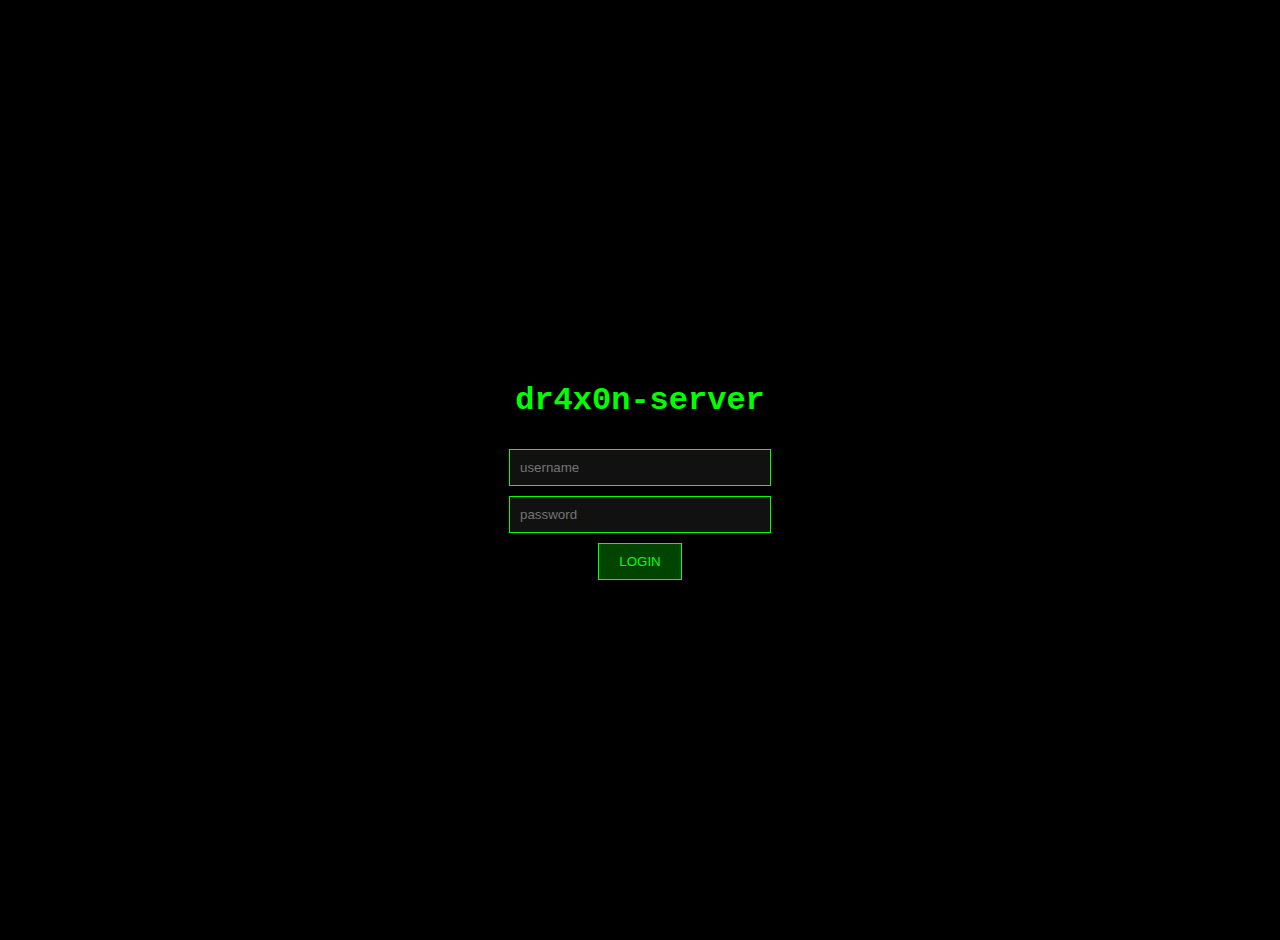
<file: index.html>
<!DOCTYPE html>
<html>
<head>
  <meta charset="UTF-8">
  <title>dr4x0n-server | Login</title>
  <link rel="stylesheet" href="assets/css/main.css">
  <script src="assets/js/login.js" defer></script>
</head>
<body class="center">
  <h1 class="title">dr4x0n-server</h1>

  <input id="user" placeholder="username">
  <input id="pass" type="password" placeholder="password">

  <button onclick="login()">LOGIN</button>
</body>
</html>
</file>
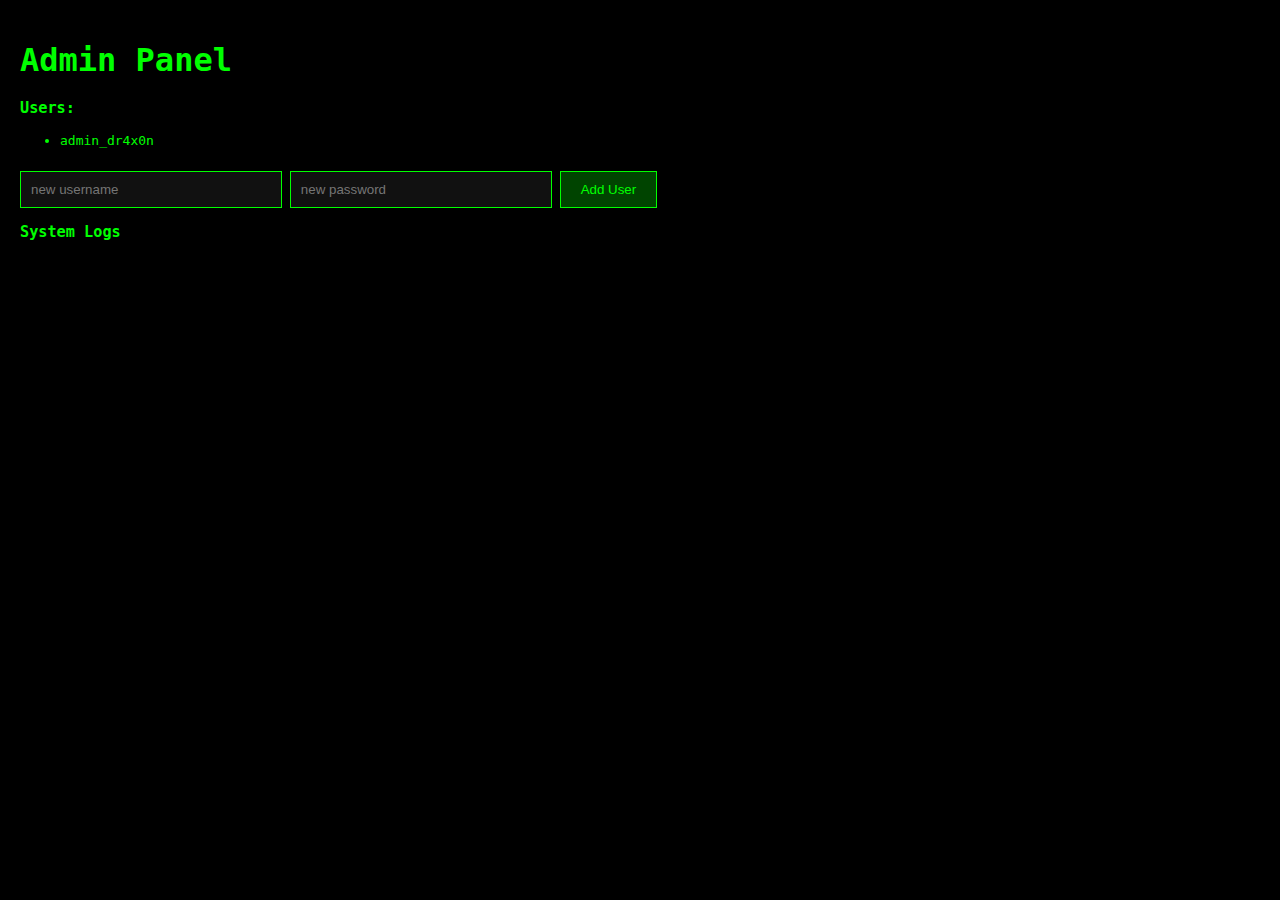
<file: admin.html>
<!DOCTYPE html>
<html>
<head>
  <meta charset="UTF-8">
  <title>Admin Panel</title>
  <link rel="stylesheet" href="assets/css/main.css">
  <script src="assets/js/admin.js" defer></script>
</head>
<body>
  <h1 class="title">Admin Panel</h1>

  <h3>Users:</h3>
  <ul id="userList"></ul>

  <input id="newUser" placeholder="new username">
  <input id="newPass" placeholder="new password">
  <button onclick="addUser()">Add User</button>

  <h3>System Logs</h3>
  <pre id="logs"></pre>
</body>
</html>
</file>
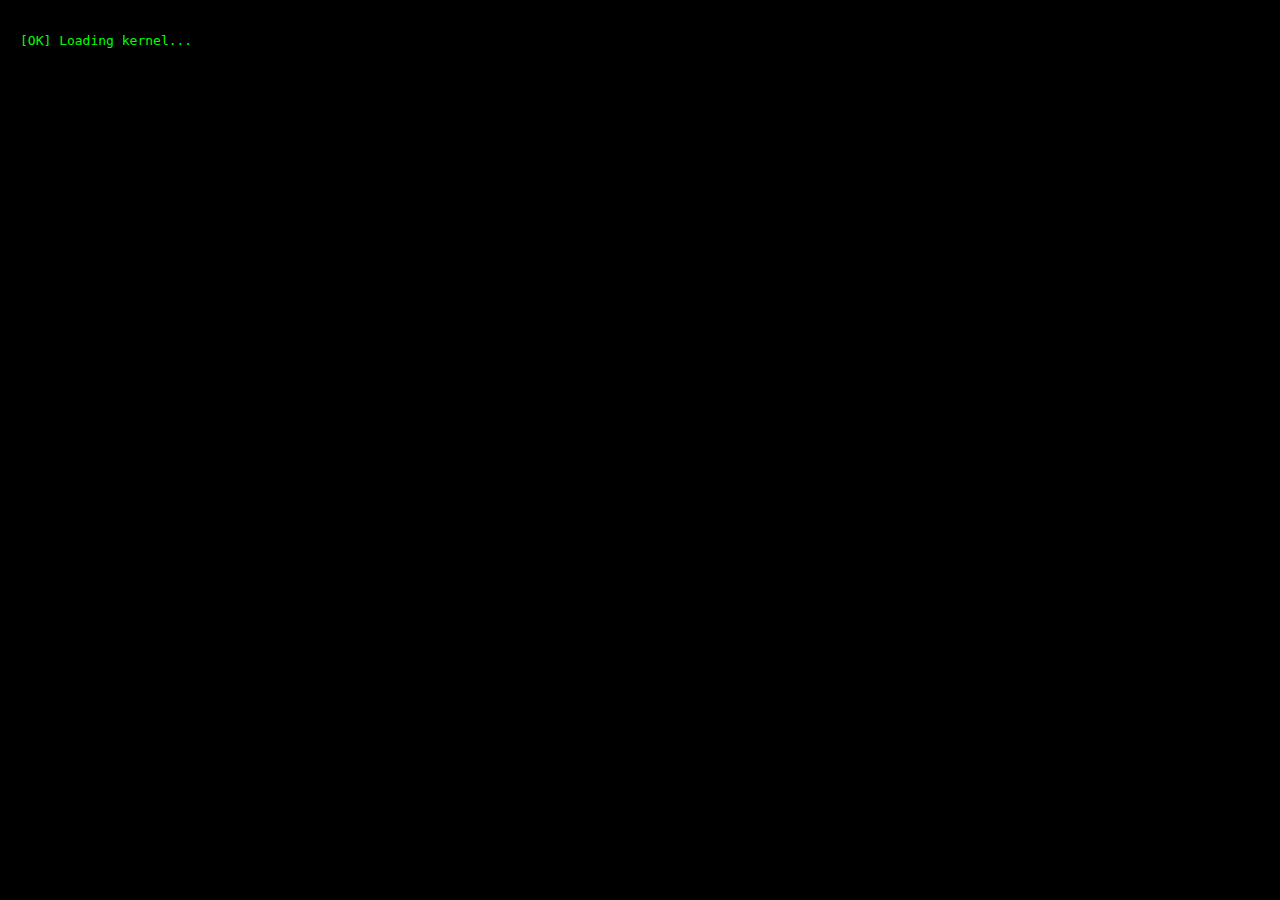
<file: boot.html>
<!DOCTYPE html>
<html>
<head>
  <meta charset="UTF-8">
  <title>Booting...</title>
  <link rel="stylesheet" href="assets/css/main.css">
  <script src="assets/js/boot.js" defer></script>
</head>
<body class="boot">
  <pre id="bootText"></pre>
</body>
</html>
</file>
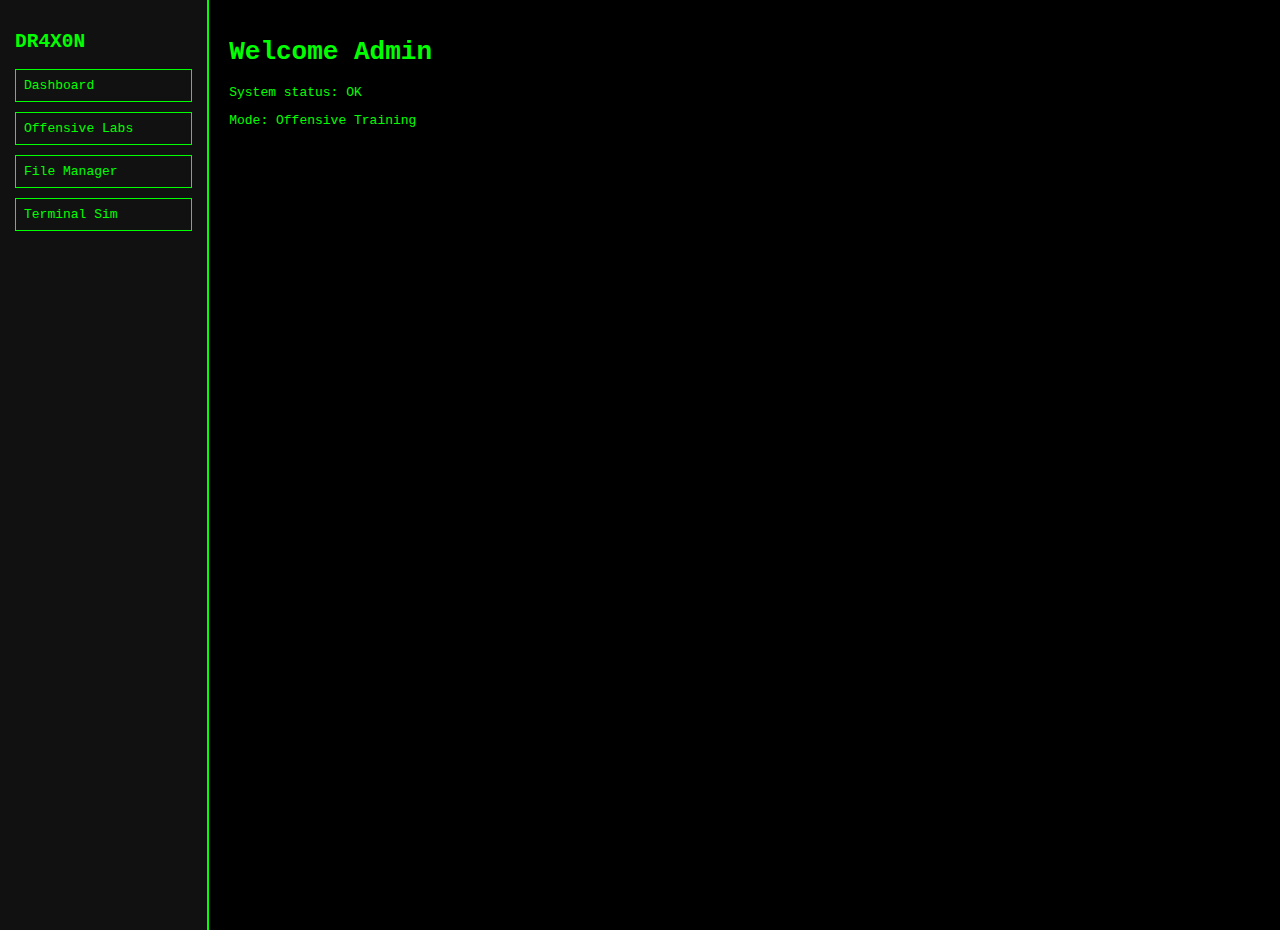
<file: dashboard2.html>
<!DOCTYPE html>
<html lang="en">
<head>
<meta charset="UTF-8">
<title>DR4X0N Admin Panel</title>
<link rel="stylesheet" href="assets/style.css">
<script src="assets/dashboard.js" defer></script>
</head>
<body class="dashboard-body">

<div class="sidebar">
    <h2>DR4X0N</h2>
    <a href="#" onclick="openPage('welcome')">Dashboard</a>
    <a href="#" onclick="openPage('labs')">Offensive Labs</a>
    <a href="#" onclick="openPage('files')">File Manager</a>
    <a href="#" onclick="openPage('terminal')">Terminal Sim</a>
</div>

<div class="content">
    <div id="welcome" class="page shown">
        <h1>Welcome Admin</h1>
        <p>System status: OK</p>
        <p>Mode: Offensive Training</p>
    </div>

    <div id="labs" class="page">
        <h1>Offensive Cybersecurity Labs</h1>
        <div class="lab-list">
            <a href="labs/sql.html" class="lab-item">SQL Injection Lab</a>
            <a href="labs/xss.html" class="lab-item">XSS Lab</a>
            <a href="labs/upload.html" class="lab-item">Upload Vulnerability Lab</a>
            <a href="labs/weakauth.html" class="lab-item">Weak Authentication Lab</a>
            <a href="labs/cmd.html" class="lab-item">Command Injection Lab</a>
        </div>
    </div>

    <div id="files" class="page">
        <h1>File Manager</h1>
        <p>(Fake) No real files stored.</p>
    </div>

    <div id="terminal" class="page">
        <h1>Terminal Simulator</h1>
        <div class="terminal-box" id="terminalBox"></div>
        <input class="terminal-input" id="termInput" placeholder="> command" onkeydown="runCmd(event)">
    </div>
</div>

</body>
</html>
</file>
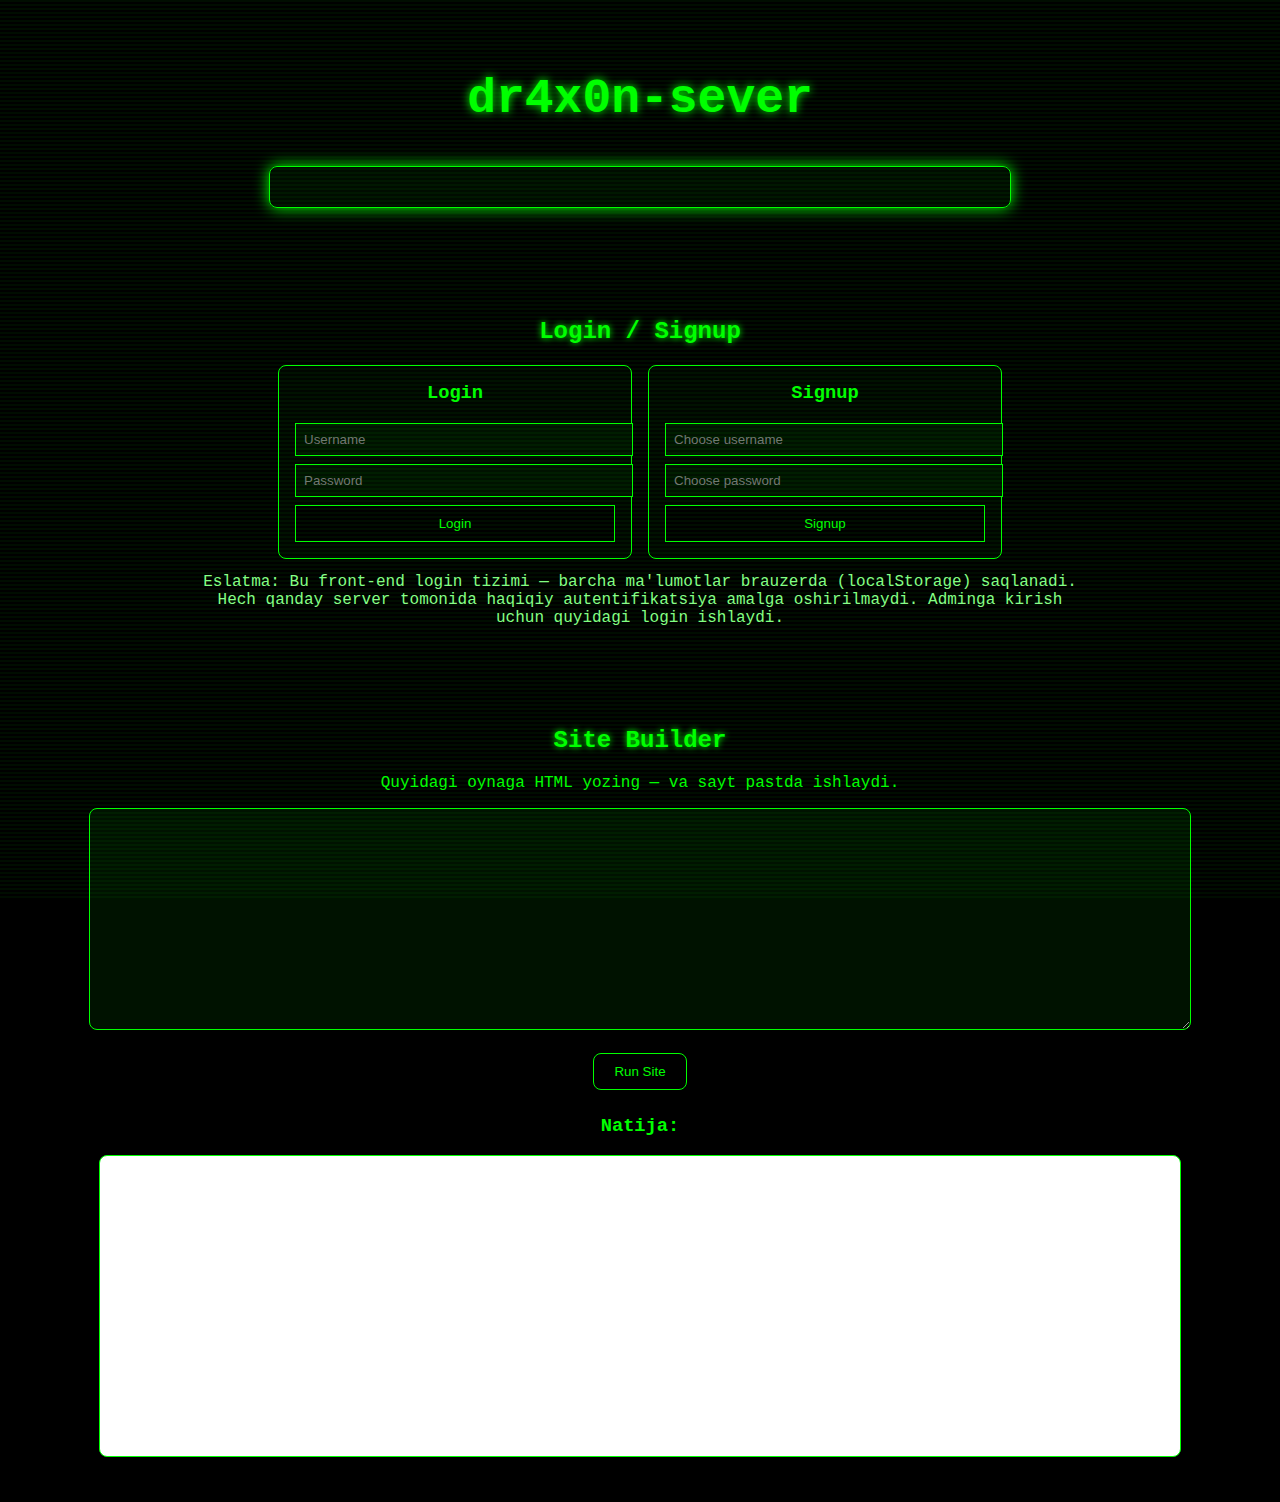
<file: Dr4x0n-sever-site.html>
<!DOCTYPE html>
<html lang="en">
<head>
  <meta charset="UTF-8">
  <meta name="viewport" content="width=device-width, initial-scale=1.0">
  <title>dr4x0n-sever</title>
  <style>
    body {
      margin: 0;
      padding: 0;
      background: #000;
      color: #0f0;
      font-family: "Courier New", monospace;
    }
    .scanlines {
      position: fixed;
      top: 0;
      left: 0;
      width: 100%;
      height: 100%;
      pointer-events: none;
      background: repeating-linear-gradient(
        to bottom,
        rgba(0, 255, 0, 0.05) 0,
        rgba(0, 255, 0, 0.05) 2px,
        transparent 2px,
        transparent 4px
      );
    }
    .container {
      padding: 40px;
      text-align: center;
    }
    h1 {
      font-size: 48px;
      text-shadow: 0 0 10px #0f0;
    }
    .terminal-box {
      max-width: 700px;
      margin: 40px auto;
      background: rgba(0, 20, 0, 0.6);
      border: 1px solid #0f0;
      padding: 20px;
      border-radius: 8px;
      box-shadow: 0 0 15px #0f0;
      text-align: left;
    }
    .blink {
      animation: blink 0.8s infinite;
    }
    @keyframes blink {
      0% { opacity: 1; }
      50% { opacity: 0; }
      100% { opacity: 1; }
    }
  </style>
</head>
<body>
  <div class="scanlines"></div>
  <div class="container">
    <h1>dr4x0n-sever</h1>
    <div class="terminal-box" id="terminal"></div>
  </div>

  <!-- Site Builder Panel -->
  <div class="auth-panel" style="margin-top:30px; text-align:center;">
    <h2 style="color:#0f0; text-shadow:0 0 6px #0f0;">Login / Signup</h2>
    <div id="auth-box" style="display:flex; gap:16px; justify-content:center; flex-wrap:wrap;">
      <div style="background:rgba(0,10,0,0.6); padding:16px; border:1px solid #0f0; border-radius:8px; width:320px;">
        <h3 style="margin-top:0;">Login</h3>
        <input id="login-user" placeholder="Username" style="width:100%; padding:8px; margin-bottom:8px; background:#001200; color:#0f0; border:1px solid #0f0;" />
        <input id="login-pass" placeholder="Password" type="password" style="width:100%; padding:8px; margin-bottom:8px; background:#001200; color:#0f0; border:1px solid #0f0;" />
        <button onclick="doLogin()" style="width:100%; padding:10px; background:black; color:#0f0; border:1px solid #0f0;">Login</button>
      </div>

      <div style="background:rgba(0,10,0,0.6); padding:16px; border:1px solid #0f0; border-radius:8px; width:320px;">
        <h3 style="margin-top:0;">Signup</h3>
        <input id="signup-user" placeholder="Choose username" style="width:100%; padding:8px; margin-bottom:8px; background:#001200; color:#0f0; border:1px solid #0f0;" />
        <input id="signup-pass" placeholder="Choose password" type="password" style="width:100%; padding:8px; margin-bottom:8px; background:#001200; color:#0f0; border:1px solid #0f0;" />
        <button onclick="doSignup()" style="width:100%; padding:10px; background:black; color:#0f0; border:1px solid #0f0;">Signup</button>
      </div>
    </div>

    <p style="max-width:900px; margin:14px auto; color:#8f8;">Eslatma: Bu front-end login tizimi — barcha ma'lumotlar brauzerda (localStorage) saqlanadi. Hech qanday server tomonida haqiqiy autentifikatsiya amalga oshirilmaydi. Adminga kirish uchun quyidagi login ishlaydi.</p>

    <div id="admin-panel" style="display:none; max-width:900px; margin:18px auto; text-align:left; background:rgba(0,20,0,0.6); padding:16px; border:1px solid #0f0; border-radius:8px;">
      <h3 style="margin-top:0;">Admin Dashboard</h3>
      <p><strong>Welcome, admin.</strong></p>
      <button onclick="openTerminalAsAdmin()" style="padding:8px 12px; background:black; color:#0f0; border:1px solid #0f0;">Open Simulated Kali Terminal</button>
      <button onclick="logout()" style="padding:8px 12px; margin-left:8px; background:black; color:#0f0; border:1px solid #0f0;">Logout</button>
      <div id="admin-info" style="margin-top:12px;"></div>
    </div>
  </div>

  <style>
    /* small responsive tweaks for auth panel */
    @media (max-width:720px){
      #auth-box{flex-direction:column; align-items:center}
      .terminal-box{max-width:95%}
      #preview{width:95%}
    }
  </style>
  <div class="container" style="margin-top:40px;">
    <h2 style="color:#0f0; text-shadow:0 0 6px #0f0;">Site Builder</h2>
    <p>Quyidagi oynaga HTML yozing — va sayt pastda ishlaydi.</p>

    <textarea id="builder" style="width:90%; height:200px; background:#001200; color:#0f0; border:1px solid #0f0; padding:10px; font-family:Courier New; border-radius:8px;"></textarea>

    <br><br>
    <button onclick="runSite()" style="padding:10px 20px; background:black; color:#0f0; border:1px solid #0f0; border-radius:8px; cursor:pointer;">Run Site</button>

    <h3 style="margin-top:25px;">Natija:</h3>
    <iframe id="preview" style="width:90%; height:300px; background:white; border:1px solid #0f0; border-radius:8px;"></iframe>
  </div>

<script>
    const terminal = document.getElementById("terminal");
    const lines = [
      "[INIT] Starting dr4x0n-sever...",
      "[OK] System online.",
      "[SCAN] Checking environment...",
      "[OK] Secure mode activated.",
      "[BOOT] Loading interface...",
      "[ACCESS] Welcome, operator." 
    ];

    let index = 0;

    function typeLine() {
      if (index < lines.length) {
        let p = document.createElement("p");
        p.textContent = lines[index];
        terminal.appendChild(p);
        index++;
        setTimeout(typeLine, 700);
      } else {
        let cursor = document.createElement("span");
        cursor.textContent = "_";
        cursor.classList.add("blink");
        terminal.appendChild(cursor);
      }
    }

    typeLine();

    // ---------- SITE BUILDER SCRIPT ----------
    function runSite() {
      const code = document.getElementById('builder').value;
      const frame = document.getElementById('preview').contentWindow.document;
      frame.open();
      frame.write(code);
      frame.close();
    }

    // ---------- AUTH / ADMIN (front-end only) ----------
    // Predefined strong admin credentials (front-end simulation only)
    const ADMIN_USER = 'admin_dr4x0n';
    const ADMIN_PASS = 'Dr4x0n!X9#2025';

    // Initialize localStorage user store if absent
    if(!localStorage.getItem('dr4x0n_users')){
      const init = { [ADMIN_USER]: ADMIN_PASS };
      localStorage.setItem('dr4x0n_users', JSON.stringify(init));
    }

    function doSignup(){
      const u = document.getElementById('signup-user').value.trim();
      const p = document.getElementById('signup-pass').value;
      if(!u || !p){ alert('Username va passwordni kiriting.'); return; }
      const store = JSON.parse(localStorage.getItem('dr4x0n_users') || '{}');
      if(store[u]){ alert('Bu username allaqachon mavjud.'); return; }
      store[u] = p;
      localStorage.setItem('dr4x0n_users', JSON.stringify(store));
      alert('Signup muvaffaqiyatli! Endi login qiling.');
      document.getElementById('signup-user').value=''; document.getElementById('signup-pass').value='';
    }

    function doLogin(){
      const u = document.getElementById('login-user').value.trim();
      const p = document.getElementById('login-pass').value;
      if(!u || !p){ alert('Username va passwordni kiriting.'); return; }
      const store = JSON.parse(localStorage.getItem('dr4x0n_users') || '{}');
      if(store[u] && store[u] === p){
        // success
        alert('Login muvaffaqiyatli. Welcome, ' + u);
        // show admin panel only for admin user
        if(u === ADMIN_USER){
          document.getElementById('admin-panel').style.display = 'block';
          document.getElementById('admin-info').innerHTML = '<p><strong>Admin access granted.</strong></p>';
          document.getElementById('auth-box').style.display = 'none';
        } else {
          document.getElementById('admin-panel').style.display = 'none';
          document.getElementById('auth-box').style.display = 'none';
          const info = document.createElement('div');
          info.style.marginTop = '12px';
          info.style.color = '#afa';
          info.innerHTML = '<p>Foydalanuvchi sifatida tizimga kirdingiz — admin terminalga kira olmaysiz.</p>';
          document.querySelector('.auth-panel').appendChild(info);
        }
      } else {
        alert('Login yoki parol noto'g'ri.');
      }
    }

    function logout(){
      document.getElementById('admin-panel').style.display = 'none';
      document.getElementById('auth-box').style.display = 'flex';
      // remove any dynamic info
      const infos = document.querySelectorAll('.auth-panel > div:last-child > div');
      if(infos) for(const el of infos) el.remove();
    }

    function openTerminalAsAdmin(){
      // reveal terminal and inject admin greeting
      const t = document.getElementById('terminal');
      const adminLine = document.createElement('p');
      adminLine.innerHTML = '[ADMIN] root@dr4x0n:~# Welcome back, operator.';
      t.appendChild(adminLine);
      // scroll into view
      adminLine.scrollIntoView({behavior:'smooth'});
      // reveal a simulated prompt
      const cursor = document.createElement('span');
      cursor.textContent = '
root@dr4x0n:~# _';
      cursor.classList.add('blink');
      t.appendChild(cursor);
    }

    // End of script replacements

    // ---------- SITE BUILDER SCRIPT ----------
    function runSite() {
      const code = document.getElementById('builder').value;
      const frame = document.getElementById('preview').contentWindow.document;
      frame.open();
      frame.write(code);
      frame.close();
    }
  </script>
</body>
</html>
</file>
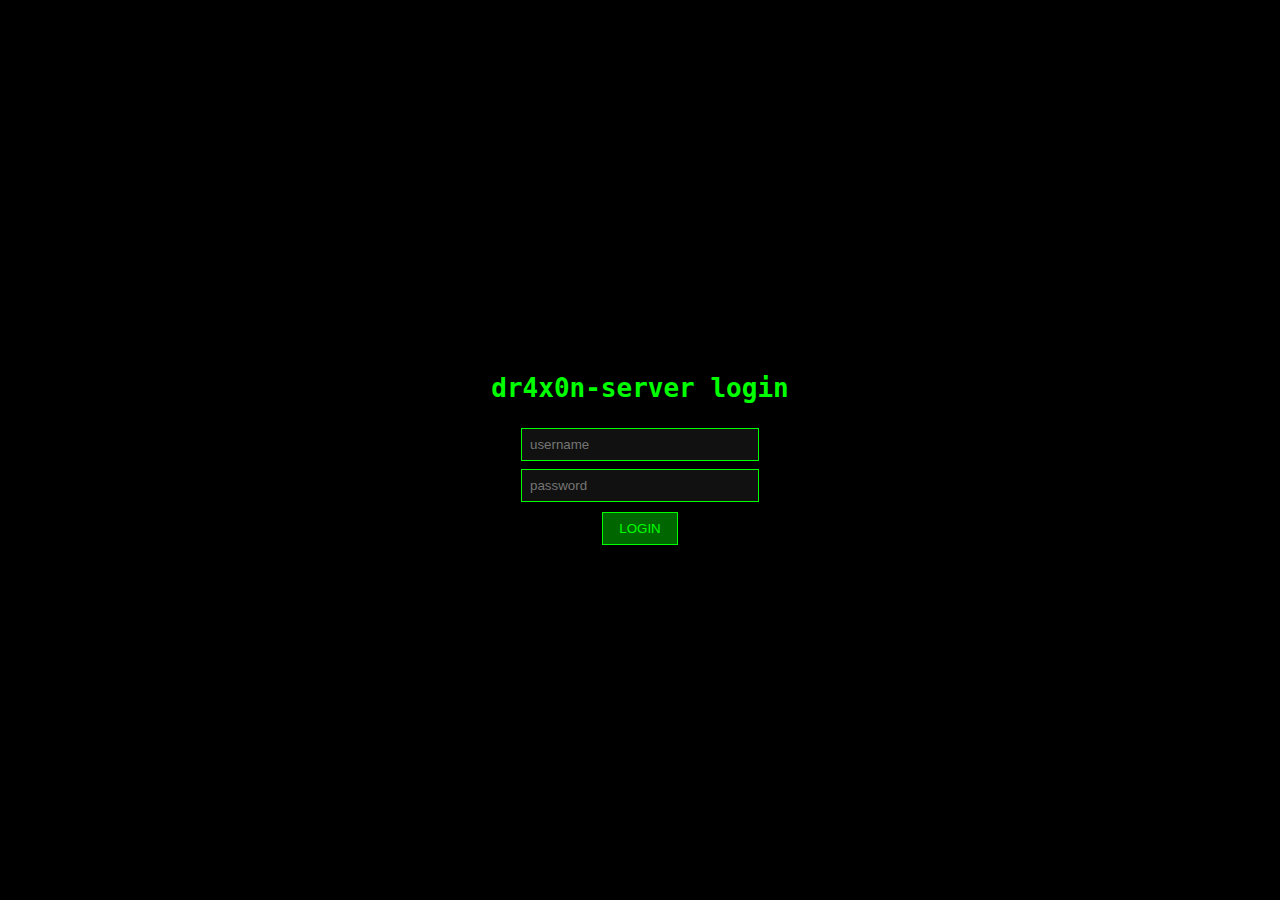
<file: Dr4x0n-sever-site2.html>
<!DOCTYPE html>
<html lang="en">
<head>
  <meta charset="UTF-8" />
  <meta name="viewport" content="width=device-width, initial-scale=1.0" />
  <title>dr4x0n-server</title>
  <style>
    body {
      margin: 0;
      font-family: monospace;
      background: #000;
      color: #0f0;
    }
    .center {
      display: flex;
      justify-content: center;
      align-items: center;
      height: 100vh;
      flex-direction: column;
    }
    input {
      padding: 8px;
      background: #111;
      border: 1px solid #0f0;
      color: #0f0;
      width: 220px;
      margin-top: 8px;
    }
    button {
      padding: 8px 16px;
      background: #060;
      border: 1px solid #0f0;
      color: #0f0;
      cursor: pointer;
      margin-top: 10px;
    }
    #terminal {
      width: 100%;
      height: 100vh;
      background: #000;
      border-top: 2px solid #0f0;
      padding: 10px;
      overflow-y: auto;
      display: none;
    }
    #termInput {
      width: 100%;
      background: #000;
      border: none;
      color: #0f0;
      font-family: monospace;
      font-size: 16px;
      outline: none;
    }
  </style>
</head>
<body>

  <!-- LOGIN PAGE -->
  <div id="loginPage" class="center">
    <h1 style="color:#0f0;">dr4x0n-server login</h1>
    <input id="user" placeholder="username" />
    <input id="pass" type="password" placeholder="password" />
    <button onclick="login()">LOGIN</button>
  </div>

  <!-- TERMINAL PAGE -->
  <div id="terminal">
    <div id="termOutput"></div>
    <span>> </span><input id="termInput" autocomplete="off" />
  </div>

  <script>
    const ADMIN_USER = "admin_dr4x0n";
    const ADMIN_PASS = "Dr4x0n!X9#2025";

    function login() {
      const u = document.getElementById("user").value;
      const p = document.getElementById("pass").value;

      if (u === ADMIN_USER && p === ADMIN_PASS) {
        document.getElementById("loginPage").style.display = "none";
        document.getElementById("terminal").style.display = "block";
      } else {
        alert("Noto'g'ri parol yoki user!");
      }
    }

    const termInput = document.getElementById("termInput");
    const termOutput = document.getElementById("termOutput");

    termInput.addEventListener("keydown", function(e) {
      if (e.key === "Enter") {
        const cmd = termInput.value.trim();
        print(`> ${cmd}`);
        runCommand(cmd);
        termInput.value = "";
      }
    });

    function print(text) {
      termOutput.innerHTML += text + "<br>";
      termOutput.scrollTop = termOutput.scrollHeight;
    }

    function runCommand(cmd) {
      if (cmd === "help") {
        print("AVAILABLE COMMANDS:");
        print("help — buyruqlar ro'yxati");
        print("nmap 127.0.0.1 — soxta nmap natija");
        print("clear — terminalni tozalaydi");
        return;
      }

      if (cmd.startsWith("nmap")) {
        print("Simulated Nmap Scan: 127.0.0.1");
        print("PORT  80/tcp   open   http");
        print("PORT  443/tcp  open   https");
        print("PORT  22/tcp   open   ssh");
        print("Scan finished.");
        return;
      }

      if (cmd === "clear") {
        termOutput.innerHTML = "";
        return;
      }

      print("Unknown command: " + cmd);
    }
  </script>
</body>
</html>
</file>
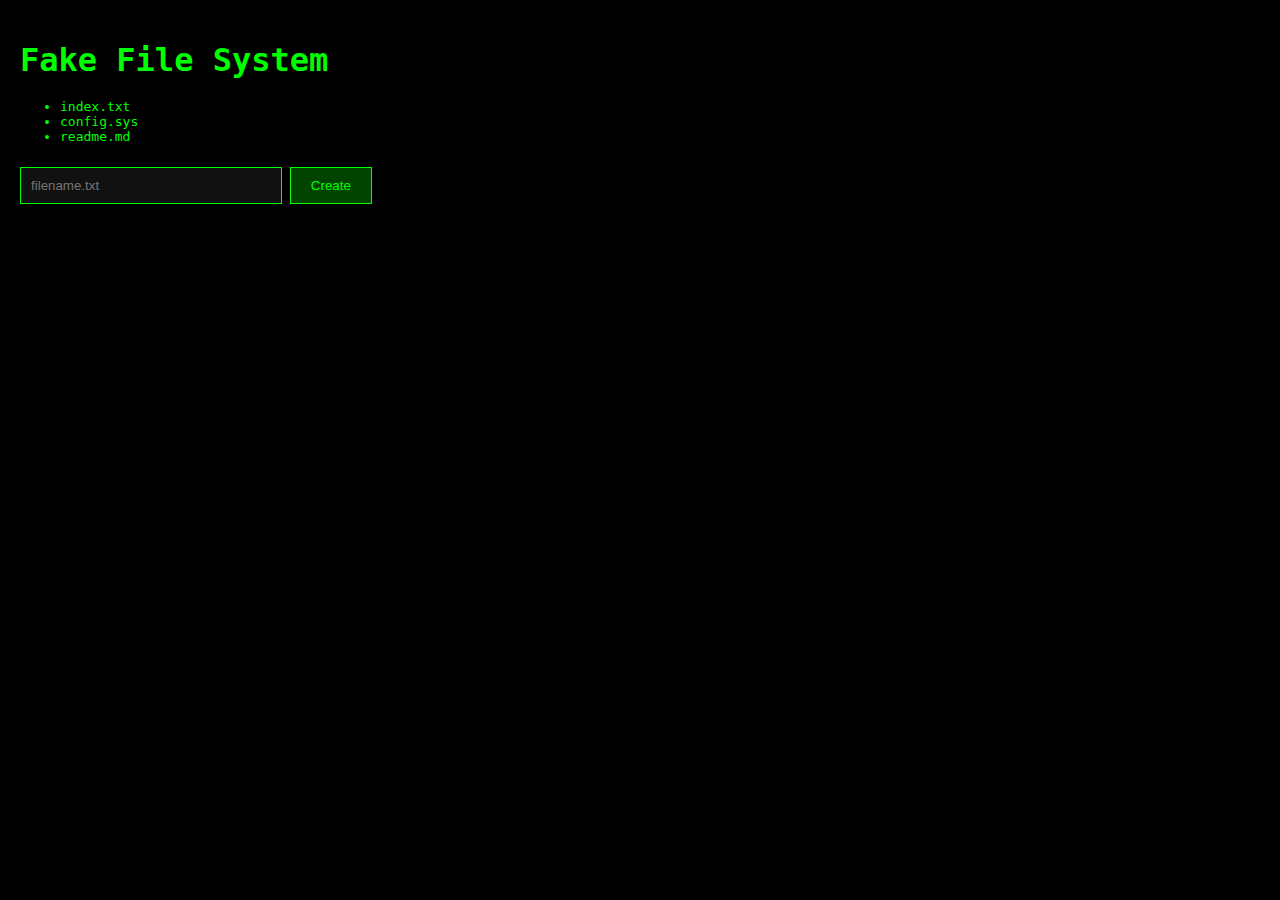
<file: files.html>
<!DOCTYPE html>
<html>
<head>
  <meta charset="UTF-8">
  <title>Files</title>
  <link rel="stylesheet" href="assets/css/main.css">
  <script src="assets/js/files.js" defer></script>
</head>
<body>
  <h1 class="title">Fake File System</h1>

  <ul id="fileList"></ul>

  <input id="fileName" placeholder="filename.txt">
  <button onclick="createFile()">Create</button>

</body>
</html>
</file>
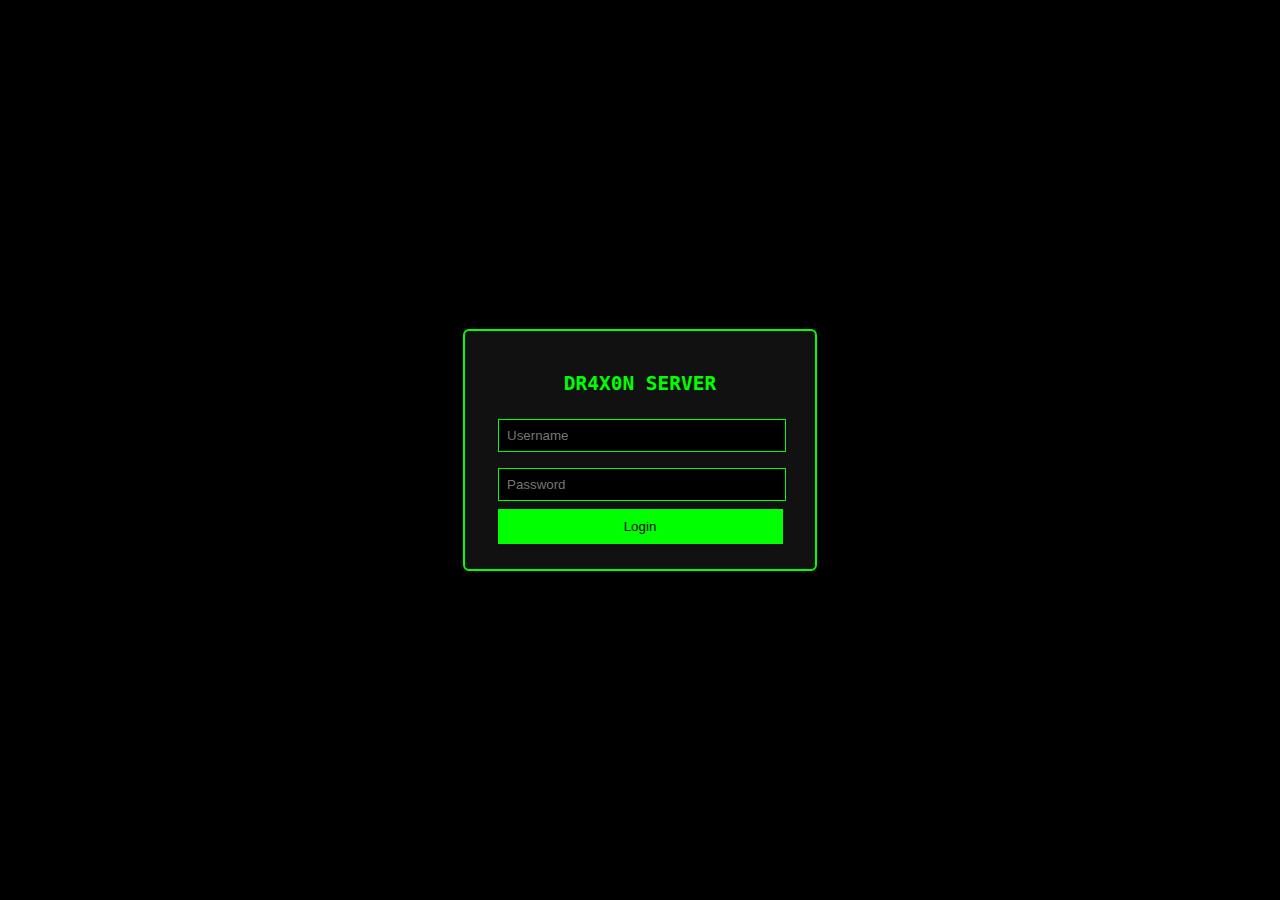
<file: index2.html>
<!DOCTYPE html>
<html lang="en">
<head>
<meta charset="UTF-8">
<title>DR4X0N Server Login</title>
<link rel="stylesheet" href="assets/style.css">
</head>
<body class="login-body">

<div class="login-box">
    <h2>DR4X0N SERVER</h2>
    <form onsubmit="return login(event)">
        <input id="user" type="text" placeholder="Username" required>
        <input id="pass" type="password" placeholder="Password" required>
        <button type="submit">Login</button>
    </form>
</div>

<script>
function login(e){
    e.preventDefault();
    let u = document.getElementById("user").value;
    let p = document.getElementById("pass").value;

    // Kuchli login (sen uchun maxfiy)
    if(u === "dr4x0n-admin" && p === "X9!gA7#k4L@92") {
        window.location = "dashboard.html";
    } else {
        alert("❌ Not allowed");
    }
}
</script>

</body>
</html>
</file>
<file: assets/css/main.css>
body {
  background: #000;
  color: #0f0;
  font-family: monospace;
  margin: 0;
  padding: 20px;
}

.center {
  display: flex;
  flex-direction: column;
  align-items: center;
  justify-content: center;
  height: 100vh;
}

.title {
  font-size: 32px;
  margin-bottom: 20px;
}

input {
  padding: 10px;
  background: #111;
  border: 1px solid #0f0;
  color: #0f0;
  margin-top: 10px;
  width: 240px;
}

button {
  background: #040;
  border: 1px solid #0f0;
  padding: 10px 20px;
  color: #0f0;
  margin-top: 10px;
}

.menu a {
  display: block;
  padding: 10px;
  border: 1px solid #0f0;
  width: 200px;
  text-align: center;
  margin: 10px auto;
}
</file>
<file: assets/style.css>
body {
    margin: 0;
    background: #000;
    color: #0f0;
    font-family: monospace;
}

/* Login */
.login-body {
    display: flex;
    justify-content: center;
    align-items: center;
    height: 100vh;
}

.login-box {
    background: #111;
    padding: 25px;
    border: 2px solid #0f0;
    text-align: center;
    width: 300px;
    border-radius: 6px;
}

.login-box input {
    width: 90%;
    margin: 8px;
    padding: 8px;
    background: #000;
    border: 1px solid #0f0;
    color: #0f0;
}

.login-box button {
    width: 95%;
    padding: 10px;
    background: #0f0;
    border: none;
    color: #000;
    cursor: pointer;
}

/* Dashboard */
.dashboard-body {
    display: flex;
}

.sidebar {
    width: 220px;
    background: #111;
    height: 100vh;
    padding: 15px;
    border-right: 2px solid #0f0;
}

.sidebar a {
    color: #0f0;
    display: block;
    margin: 10px 0;
    text-decoration: none;
    padding: 8px;
    border: 1px solid #0f0;
}

.content {
    padding: 20px;
    width: 100%;
}

.page {
    display: none;
}

.page.shown {
    display: block;
}

.lab-list {
    display: flex;
    flex-direction: column;
    gap: 10px;
}

.lab-item {
    border: 1px solid #0f0;
    padding: 10px;
    text-decoration: none;
    color: #0f0;
}

/* Terminal */
.terminal-box {
    width: 100%;
    height: 300px;
    background: #000;
    border: 1px solid #0f0;
    padding: 10px;
    overflow-y: auto;
}

.terminal-input {
    width: 100%;
    padding: 10px;
    background: #000;
    color: #0f0;
    border: 1px solid #0f0;
}
</file>
